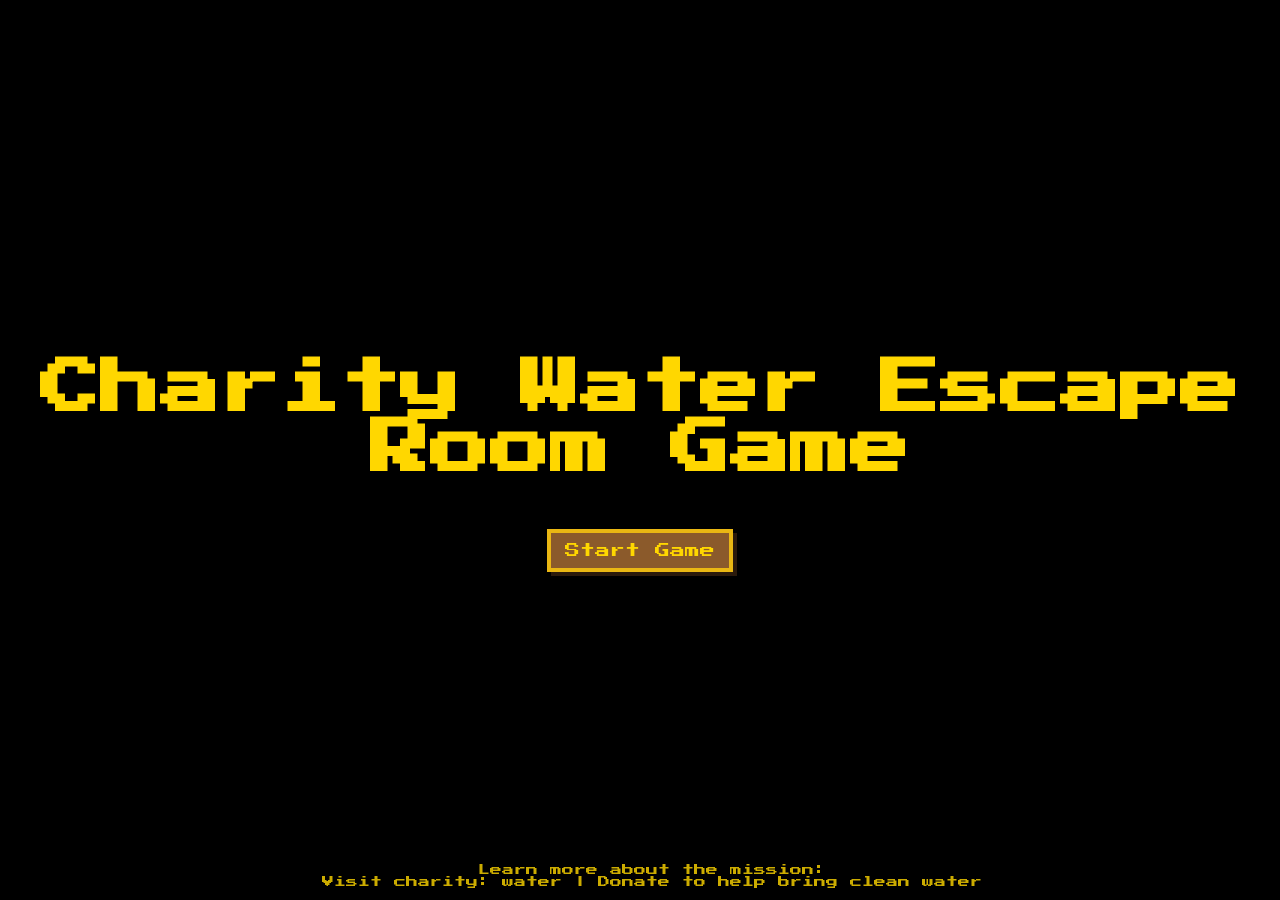
<file: index.html>
<!DOCTYPE html>
<html lang="en">
<head>
    <meta charset="UTF-8">
    <meta name="viewport" content="width=device-width, initial-scale=1.0">
    <title>Charity Water Escape Room Game</title>
    <link rel="stylesheet" href="styles.css">
    <link href="https://fonts.googleapis.com/css2?family=Press+Start+2P&display=swap" rel="stylesheet">
    <link href="https://fonts.googleapis.com/css2?family=Montserrat:wght@400;700&display=swap" rel="stylesheet">
</head>

<body>
  <main>
    <div id="startScreen">
        <h1>Charity Water Escape Room Game</h1>

        <button onclick="startGame()">Start Game</button>
    </div>

    <script>
    function startGame() {
      window.location.href = "difficultyScreen.html";
    }
    </script>
  </main>

  <footer id="charityFooter">
    <span>Learn more about the mission:<br></span>

    <a href="https://www.charitywater.org" target="_blank">
      Visit charity: water
    </a>

    <span> | </span>

    <a href="https://www.charitywater.org/donate" target="_blank">
      Donate to help bring clean water
    </a>
  </footer>
</body>
</html>
</file>
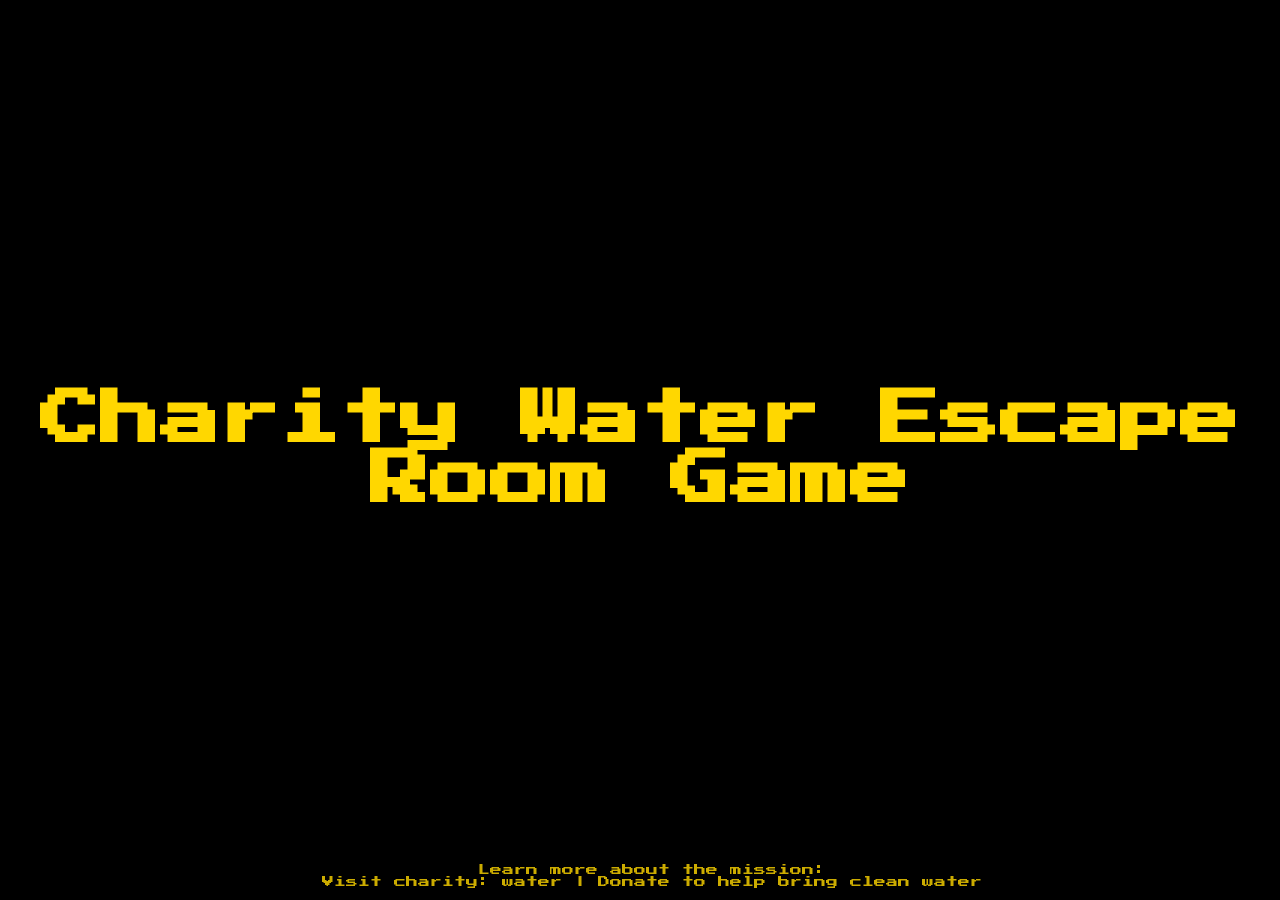
<file: difficultyScreen.html>
<!DOCTYPE html>
<html lang="en">
<head>
    <meta charset="UTF-8">
    <meta name="viewport" content="width=device-width, initial-scale=1.0">
    <title>Charity Water Escape Room Game</title>
    <link rel="stylesheet" href="styles.css">
    <link href="https://fonts.googleapis.com/css2?family=Press+Start+2P&display=swap" rel="stylesheet">
    <link href="https://fonts.googleapis.com/css2?family=Montserrat:wght@400;700&display=swap" rel="stylesheet">
</head>
<body>
  <main>
    <div id="startScreen">
      <div id="intro">
        <h1>Charity Water Escape Room Game</h1>
      </div>

      <h1 id = "difficultyTitle">Select Difficulty</h1>

      <button onclick="startGame('easy')">Easy</button>
      <button onclick="startGame('medium')">Medium</button>
      <button onclick="startGame('hard')">Hard</button>
    </div>

    <script>
      function startGame(level) {
          localStorage.setItem("difficulty", level);

          if (level === "hard") {
              localStorage.setItem("startTime", Date.now());
          }

          window.location.href = "room1.html";
      }

      window.onload = function() {
        setTimeout(() => {
            document.getElementById("intro").classList.add("fade");
        }, 1500);
      };

      localStorage.removeItem("startTime");
    </script>
  </main>
  
  <footer id="charityFooter">
    <span>Learn more about the mission:<br></span>

    <a href="https://www.charitywater.org" target="_blank">
      Visit charity: water
    </a>

    <span> | </span>

    <a href="https://www.charitywater.org/donate" target="_blank">
      Donate to help bring clean water
    </a>
  </footer>
</body>
</html>
</file>
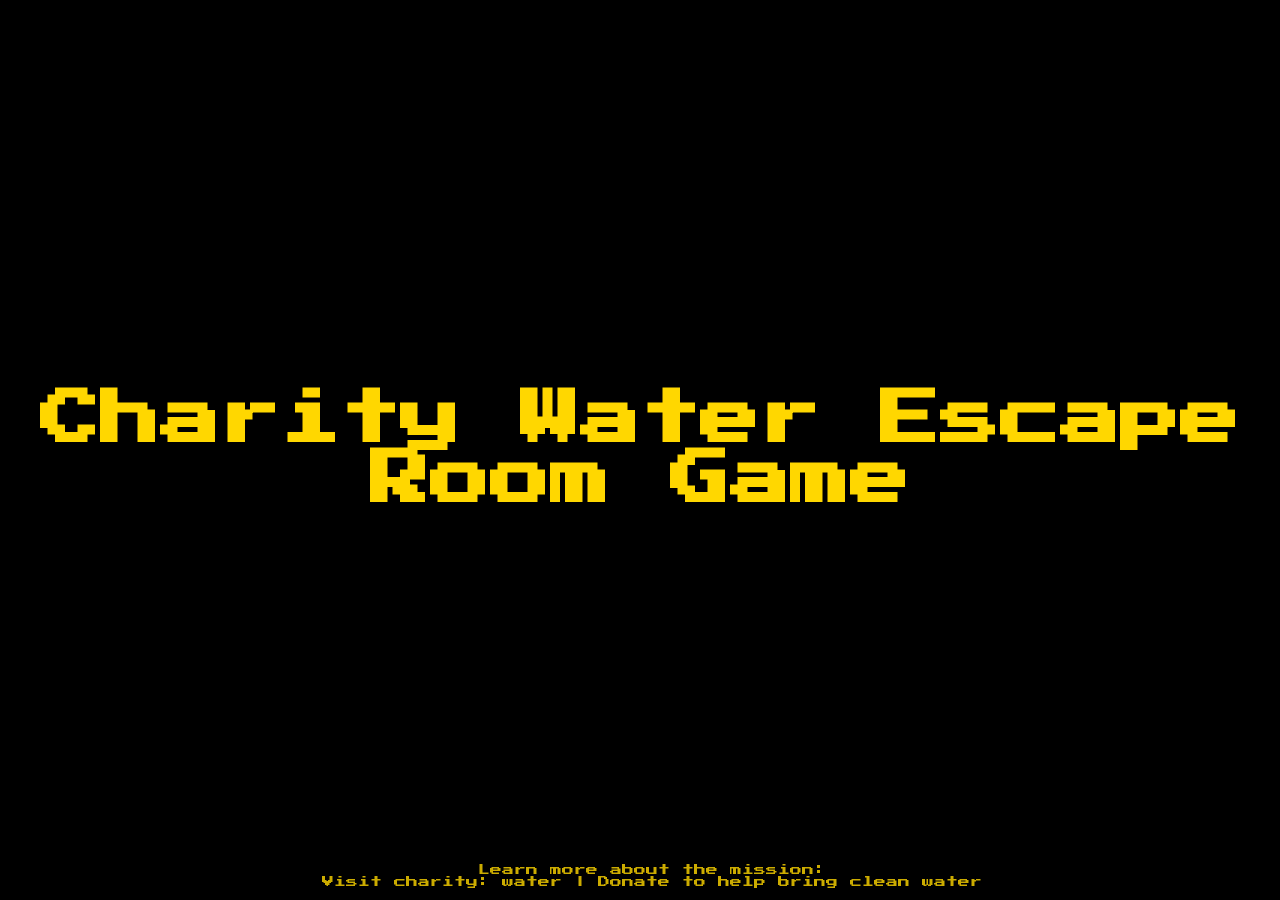
<file: room1.html>
<!DOCTYPE html>
<html lang="en">
<head>
    <meta charset="UTF-8">
    <meta name="viewport" content="width=device-width, initial-scale=1.0">
    <title>Charity Water Escape Room Game</title>
    <link rel="stylesheet" href="styles.css">
    <link href="https://fonts.googleapis.com/css2?family=Press+Start+2P&display=swap" rel="stylesheet">
    <link href="https://fonts.googleapis.com/css2?family=Montserrat:wght@400;700&display=swap" rel="stylesheet">
</head>
<body>
  <main>
    <div id="intro">
      <h1>Charity Water Escape Room Game</h1>
    </div>

    <div id="timer">Time Left: 05:00</div>

    <div id="room1" class="room">
      <h2 id="name">Bedroom</h2>

      <p class="firstClue">Fluff and feathers, calm and white,</p>

      <p class="firstClue">Lift what cushions sleep at night.</p>

      <img src="img/bedroom.png" alt="Bedroom" class="room">

      <button id="pillow" class="object"></button>

      <button id="painting" class="object"></button>

      <button id="lock" class="object"></button>

      <button onclick="openInventory()" class="trans" id="inventoryBtn">Inventory</button>

      <div id="inventory">
        <h2>Inventory</h2>
        <ul id="inventoryList"></ul>
      </div>
    </div>

    <div id="popup-clue" class="popup hidden">
      <h3>You found a clue!</h3>

      <p class="secondClue">A picture hides more than paint and frame.</p>

      <p class="secondClue">One touch wakes it,</p>

      <p class="secondClue">Two reveal the game.</p>

      <button id="clue" class="trans" onclick="document.getElementById('popup-clue').classList.add('hidden')">Close</button>
    </div>

    <div id="popup-code" class="popup hidden">
      <h3>You found the code!</h3>

      <p>Code: World Water Day</p>

      <button id="collectCode" class="trans" class="addToInventory" onclick="addToInventory('Code: World Water Day')">Take</button>
    </div>

    <div id="popup-lock" class="hidden popup">
      <h3>Enter 4-Digit Code</h3>

      <input type="text" id="codeInput" placeholder="Enter code">

      <button id="submitCode" class="trans"onclick="checkCode(1)">Unlock</button>

      <button id="closeLock" class="trans" onclick="closePopup()">Close</button>
    </div>

    <div id="popup-nextroom" class="hidden popup">
      <h3>The lock opens!</h3>

      <p>You step through the doorway into the next room.</p>

      <button id="nextRoomBtn" class="trans" onclick="nextRoom()">Next Room</button>
    </div>

    <div id="popup-timeup" class="hidden popup">
      <h3>Time's Up!</h3>

      <p>You couldn't escape in</p>

      <p>time.</p>

      <p>Better luck next time!</p>

      <button id="reset" class="trans" onclick="resetGame()">Restart Game</button>
    </div>

    <script src="script.js"></script>

    <script src="timer.js"></script>
  </main>

  <footer id="charityFooter">
    <span>Learn more about the mission:<br></span>

    <a href="https://www.charitywater.org" target="_blank">
      Visit charity: water
    </a>

    <span> | </span>

    <a href="https://www.charitywater.org/donate" target="_blank">
      Donate to help bring clean water
    </a>
  </footer>
</body>
</html>
</file>
<file: styles.css>
/* Charity: water Brand Colors

Primary Colors:
- Yellow:     #FFC907
- Blue:       #2E9DF7

Secondary Colors:
- Light Blue: #8BD1CB
- Green:      #4FCB53
- Orange:     #FF902A
- Red:        #F5402C
- Dark Green: #159A48
- Pink:       #F16061

*/

body{
    font-family: 'Press Start 2P', monospace;
    color: white;
    text-align: center;
    margin: 0;
    padding: 0;
    background-color: #f4f4f4;
}

#intro {
  position: fixed;
  top: 0;
  left: 0;
  width: 100%;
  height: 100%;
  background: black;
  color: #ffd700;
  font-family: 'Press Start 2P', monospace;
  display: flex;
  justify-content: center;
  align-items: center;

  font-size: 30px;
  z-index: 9999;

  transition: opacity 3s ease;
}

#intro.fade {
  opacity: 0;
  pointer-events: none;
}

#intro h1 {
  opacity: 0;
  animation: titleFade 3s forwards;
}

@keyframes titleFade {
  from { opacity: 0; }
  to { opacity: 1; }
}

#difficultyTitle {
  font-size: 30px;
}

.room {
  position: relative;
  width: fit-content;
  margin: auto;
  text-align: center;
}

.room img {
  display: block;

  min-width: 100vw;
  min-height: 100vh;

  width: auto;
  height: auto;
}

.room .firstClue {
  position: absolute;
  width: 100%;
  text-align: center;
  color: white;
  z-index: 2;
}

#name {
  top: 5%;
  position: absolute;
  width: 100%;
  text-align: center;
  color: white;
  z-index: 2;
}

.room .firstClue:nth-of-type(1) {
  top: 12%;
}

.room .firstClue:nth-of-type(2) {
  top: 17%;
}

.object {
  position: absolute;
  cursor: default;
  box-shadow: none;
  border: none;
  background-color: transparent;
}

#inventoryBtn {
  position: absolute;

  top: 20px;

  right: 20px;

  background: #8b5a2b;

  border: 4px solid #d4af37;

  color: #ffd700;

  font-size: 20px;

  padding: 10px;

  box-shadow: 4px 4px 0px #2b1a0c;

  cursor: pointer;
}

#inventory {
  font-family: 'Press Start 2P', monospace;

  font-size: 15px;

  position: fixed;

  right: 20px;

  top: 80px;

  width: 260px;

  background-color: #4b2e14;
  
  color: #ffd700;

  border: 4px solid #d4af37;

  padding: 20px;

  box-shadow: 6px 6px 0px #2b1a0c;

  box-sizing: border-box;

  overflow: hidden;

  display: none;

  text-align: center;

  list-style: none;
}

#inventory h2 {
  margin: 0;

  padding: 0;
}

#inventoryList {
  margin: 0;

  padding: 0;
}

#inventoryList li {
  margin: 12px 0;

  padding: 8px;

  background: #8b5a2b;

  border: 3px solid #d4af37;

  box-shadow: 3px 3px 0px #2b1a0c;

  font-family: 'Press Start 2P', monospace;

  font-size: 12px;

  list-style: none;
}

#pillow {
  top: 56%;
  left: 23%;
  width: 9.8%;
  height: 13%;
}

#painting {
  top: 17.5%;
  left: 68.2%;
  width: 9.2%;
  height: 21%;
}

#lock {
  top: 45%;
  left: 89.8%;
  width: 7.5%;
  height: 22%;
}

.hidden {
  display: none;
}

.popup {
  font-size: 15px;

  background-color: #4b2e14; /* dark brown */
  color: #ffd700; /* gold text */

  border: 4px solid #d4af37; /* metallic gold */

  padding: 20px;
  width: 300px;

  position: fixed;
  top: 50%;
  left: 50%;
  transform: translate(-50%, -50%);

  box-shadow: 6px 6px 0px #2b1a0c;

  text-align: center;
}

input[type="text"] {
  width: 80%;
  padding: 8px;
  margin: 10px 0;

  background-color: #8b5a2b; /* lighter brown */
  color: #ffd700; /* gold text */

  border: 3px solid #d4af37; /* metallic gold */

  box-shadow: 3px 3px 0px #2b1a0c;

  font-family: 'Press Start 2P', monospace;
}

button {
  background-color: #8b5a2b; /* lighter brown */
  color: #ffd700;

  border: 4px solid #eab713;

  padding: 10px 14px;

  margin: 10px;

  box-shadow: 4px 4px 0px #2b1a0c;

  cursor: pointer;

  font-family: 'Press Start 2P', monospace;

  font-size: 15px;
}

.trans {
  transform: translate(4px, 4px);
  box-shadow: none;
}

#back {
  top: 54%;
  left: 12.8%;
  width: 1.6%;
  height: 8.2%;
}

#windowlock {
  top: 34%;
  left: 59.3%;
  width: 4%;
  height: 9%;
}

#jerrycan {
  top: 77%;
  left: 67%;
  width: 7.2%;
  height: 17.4%;
}

#timer {
  position: absolute;

  font-size: 20px;

  top: 40px;

  left: 20px;

  color: #ffd700;

  padding: 10px;

  z-index: 3;
}

#startScreen {
  position: fixed;
  top: 0;
  left: 0;
  width: 100%;
  height: 100%;
  background: black;
  color: #ffd700;
  font-family: 'Press Start 2P', monospace;

  display: flex;
  flex-direction: column;
  justify-content: center;
  align-items: center;

  font-size: 30px;
  z-index: 9999;

  transition: opacity 3s ease;
}

#charityFooter {
  margin-top: 40px;
  padding: 12px;
  text-align: center;
  background: black;
  color: #ffd700;
  font-family: 'Press Start 2P', monospace;
  font-size: 20px;
  position: fixed;
  bottom: 0;
  width: 100%;
  opacity: 0.8;
  z-index: 99999;
  font-size: 12px;
}

#charityFooter a {
  color: #ffd700;
  text-decoration: none;
}

#charityFooter a:hover {
  text-decoration: underline;
}

/* Mobile responsiveness for phone screens */
@media (max-width: 768px) {
  body {
    font-size: 14px;
  }

  #intro {
    font-size: 20px;
  }

  #difficultyTitle {
    font-size: 20px;
  }

  #inventoryBtn {
    font-size: 16px;
    padding: 8px;
    top: 10px;
    right: 10px;
  }

  #inventory {
    font-size: 12px;
    width: 200px;
    right: 10px;
    top: 60px;
    padding: 15px;
  }

  #inventoryList li {
    font-size: 10px;
    margin: 8px 0;
    padding: 6px;
  }

  .popup {
    font-size: 12px;
    width: 250px;
    padding: 15px;
  }

  input[type="text"] {
    width: 90%;
    padding: 6px;
  }

  button {
    font-size: 12px;
    padding: 8px 12px;
    margin: 8px;
  }

  #timer {
    font-size: 16px;
    top: 20px;
    left: 10px;
    padding: 8px;
  }

  #startScreen {
    font-size: 20px;
  }

  #charityFooter {
    font-size: 10px;
    padding: 8px;
  }
}
</file>
